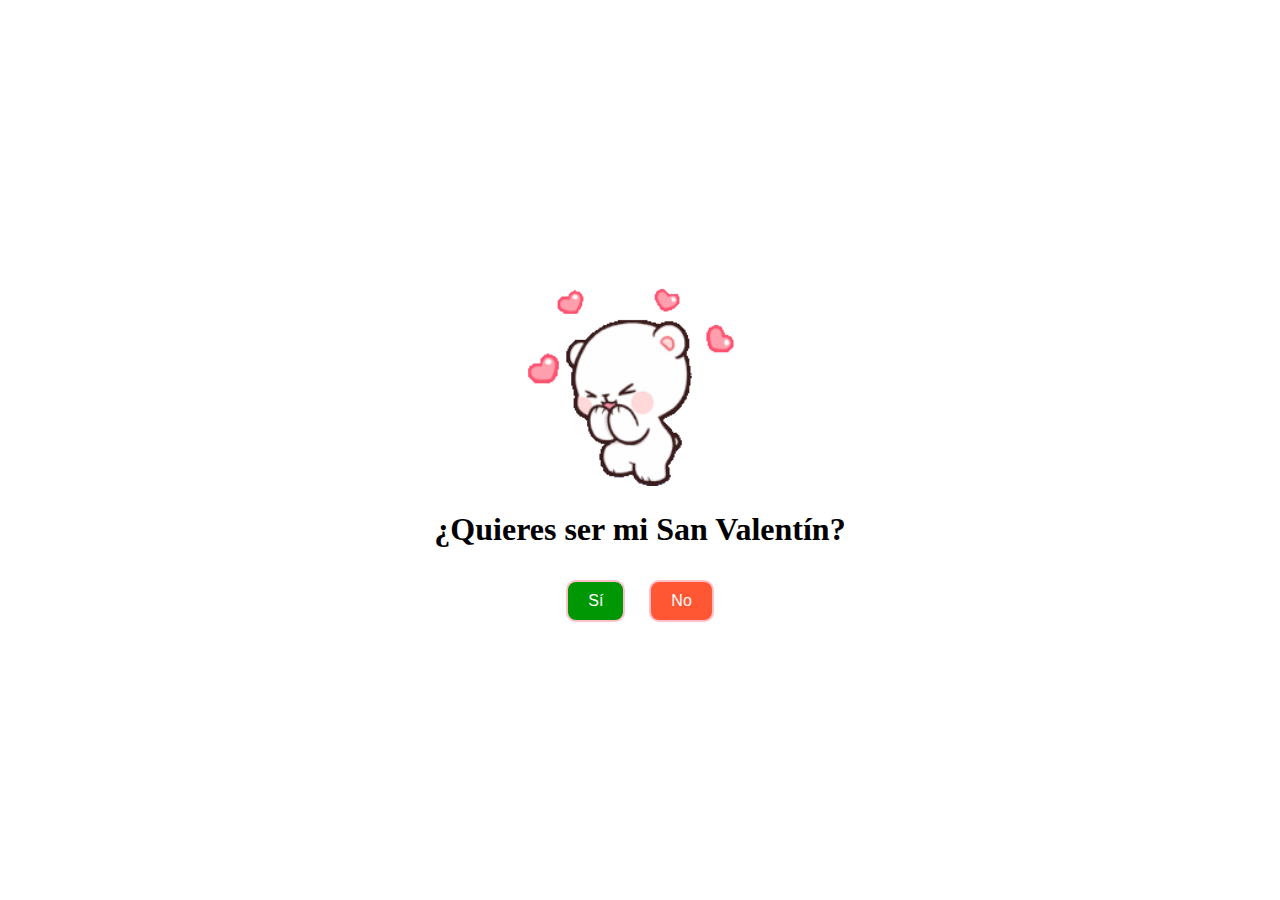
<file: index2.html>
<!DOCTYPE html>
<html lang="es">
<head>
    <meta charset="UTF-8">
    <meta name="viewport" content="width=device-width, initial-scale=1.0">
    <link rel="stylesheet" href="styles2.css">
    <title>Para mi Flor de Loto</title>
</head>
<body>
    <div class="container">
        
        <div id="gifContainer">
            <img id="gifContainerImg" src="mocha.gif" alt="Ositos Iniciales" ">
        </div>
        <div id="happyGifContainer" style="display: none;">
            <img src="mocha5final.gif" alt="Ositos Felices" style="width: 100%; height: 100%;">
        </div>
        <div id="happyGifContainer2" style="display: none;">
            <img src="mocha6final.gif" alt="Ositos Felices" style="width: 100%; height: 100%;">
        </div>
        <div id="happyGifContainer3" style="display: none;">
            <img src="mocha7final.gif" alt="Ositos Felices" style="width: 100%; height: 100%;">
        </div>
        <div id="happyGifContainer4" style="display: none;">
            <img src="mocha9final.gif" alt="Ositos Felices" style="width: 100%; height: 100%;">
        </div>
        <div id="sadGifContainer" style="display: none;">
            <img src="mocha2.gif" alt="Osito Triste" style="width: 80%; height: 80%;">
        </div>
        <div id="sadGifContainer1" style="display: none;">
            <img src="mocha3.gif" alt="Osito Triste" style="width: 80%; height: 80%;">
        </div>
        <div id="sadGifContainer2" style="display: none;">
            <img src="mocha4.gif" alt="Osito Triste" style="width: 80%; height: 80%;">
        </div>
        
        <h1 id="question">¿Quieres ser mi San Valentín?</h1>
        <div id="messageContainer" style="display: none;"></div>

        <button id="siBtn">Sí</button>
        <button id="noBtn">No</button>
        
    </div>

    <script src="script2.js"></script>
</body>
</html>
</file>
<file: styles2.css>
body {
    display: flex;
    align-items: center;
    justify-content: center;
    height: 100vh;
    margin: 0;
    background-color: #ffffff;
}

.container {
    text-align: center;
}

#gifContainerImg {
    width: 60%;
    height: 60%;
}

button {
    padding: 10px 20px;
    font-size: 16px;
    margin: 10px;
    cursor: pointer;
}
#siBtn {
    padding: 10px 20px; 
    font-size: 16px;
    margin: 10px;
    cursor: pointer;
    background-color: #009705; /* Verde */
    color: white;
    border: 2px solid #FFC0CB; /* Bordes rosa */
    border-radius: 10px; /* Esquinas redondeadas */
}

#noBtn {
    padding: 10px 20px;
    font-size: 16px;
    margin: 10px;
    cursor: pointer;
    background-color: #FF5733; /* Rojo */
    color: white;
    border: 2px solid #FFC0CB; /* Bordes rosa */
    border-radius: 10px; /* Esquinas redondeadas */
}
#noBtn span {
    font-size: 18px;
    color: #fcf4f4; /* Cambia el color del texto según tus preferencias */
    /* Otras propiedades de estilo aquí */
}

#siBtn:hover{
    background-color: #053a03; /* Cambia a otro color en hover, puedes ajustar el valor según tus preferencias */
}
#noBtn:hover {
    background-color: #641e0d; /* Cambia a otro color en hover, puedes ajustar el valor según tus preferencias */
}
.bg-green {
    background-color: #ffffff; /* Nuevo color de fondo verde */
}

#messageContainer {
    font-size: 30px;
    color: #FF0000; /* Color rojo */
    font-family: 'YourDesiredFont', sans-serif; /* Reemplaza 'YourDesiredFont' con la fuente que desees */
    text-shadow: 2px 2px 4px #000; /* Borde simulado */
    animation: pulse 0.5s infinite alternate; /* Animación de palpitación más rápida */
}

@keyframes pulse {
    from {
        transform: scale(1);
    }
    to {
        transform: scale(1.3); /* Zoom más grande */
    }
}
</file>
